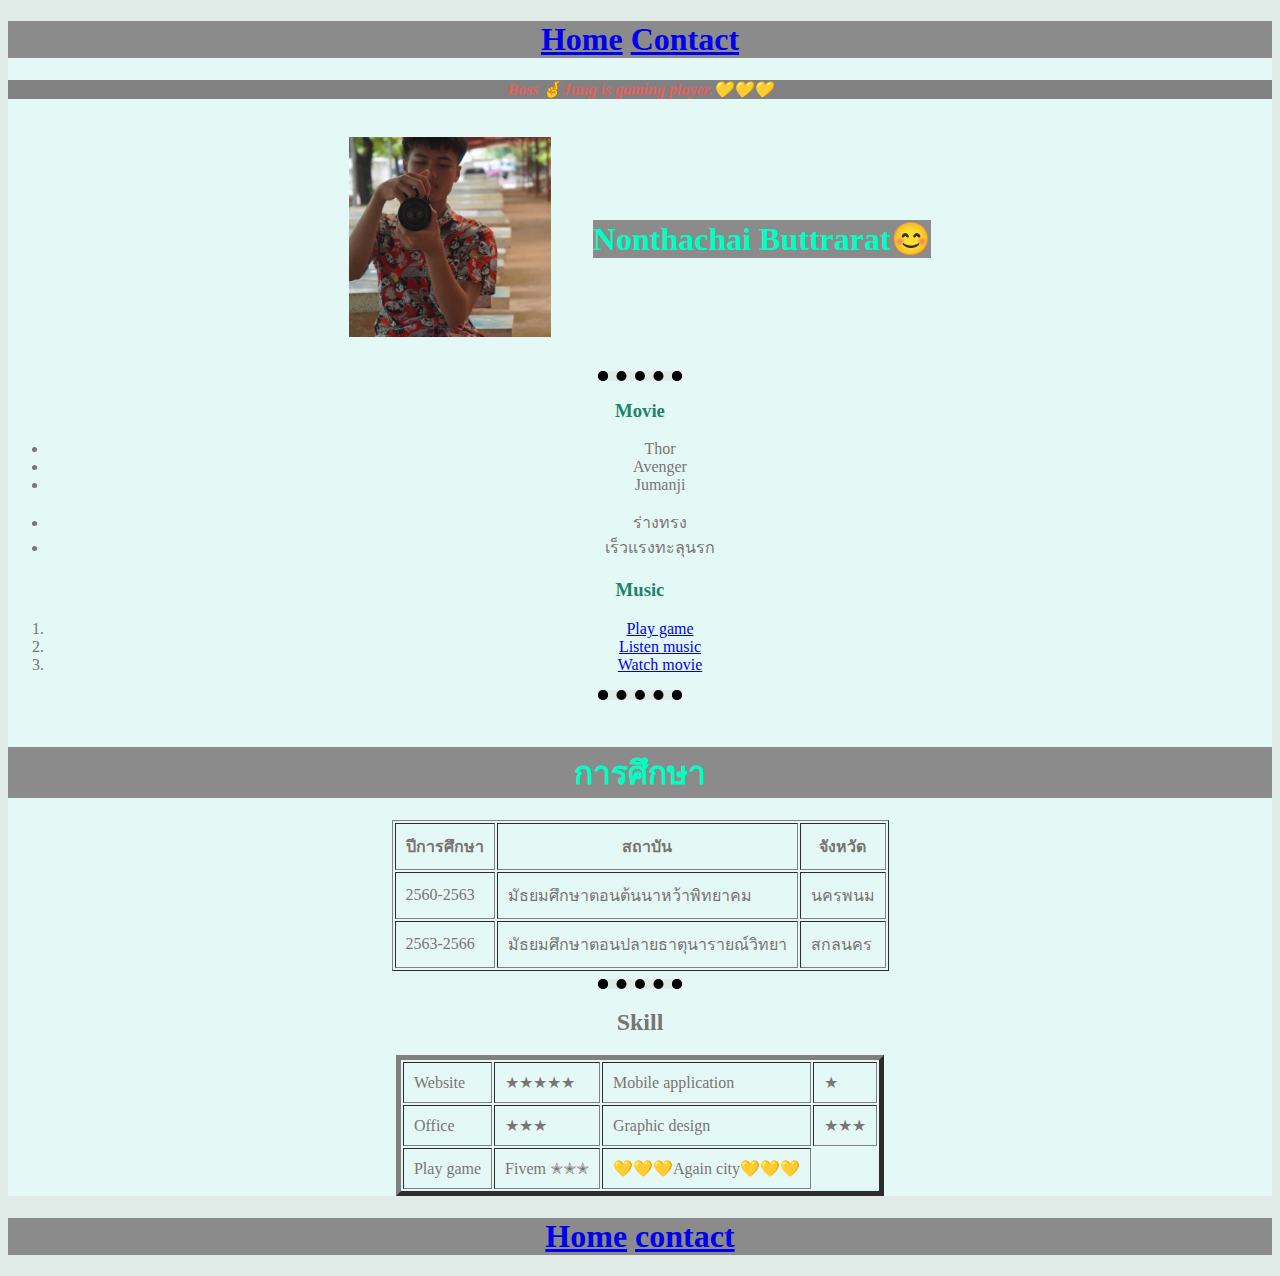
<file: index.html>
<!DOCTYPE html>
<html lang="en">
<head>
    <meta charset="UTF-8">
    <meta http-equiv="X-UA-Compatible" content="IE=edge">
    <meta name="viewport" content="width=#, initial-scale=1.0">
    <title>วัยรุ่น Boxing</title>
    
    <link rel="stylesheet" href="HTML-1/css/style.css">
    <link rel="shotcut icon" href="favicon/favicon.ico">
 </head>
 <body>
     <div align="center">
     <h1><a href="index.html">Home</a> <a href="contact.html">Contact</a> </h1>
     <table cellpadding="20px">
         <tr>
             <td>
                <img src="imgs/profile.jpg" alt="นลธชัย บุตรราช" height="350px">
             </td>
             <td><div align="center" class="class">
                <h1>Nonthachai Buttrarat😊</h1>
            </div>   
             </td>
             <div id="id">
                <p><em><strong>Boss 🤞Jung is gaming player.💛💛💛</em> </strong></p></div>
         </tr>
     </table>
    <hr size="1" color="black">
    <h3>Movie</h3>
    <ul>
        <li>Thor</li>
        <li>Avenger</li>
        <li>Jumanji</li>
    </ul>
    <ul>
        <li>ร่างทรง</li>
        <li>เร็วแรงทะลุนรก</li>
    </ul>
    <h3>Music</h3>
    <ol>
        <li><a href="https://th.y8.com/" target="_blank">Play game </a></li>
        <li><a href="https://www.youtube.com/watch?v=jbOTVZAm21M" target="_blank">Listen music</a></li>
        <li><a href="https://movie.trueid.net/th-th/" target="_blank">Watch movie</a></li>
    </ol>
    <hr size="1" color="black">
    <br>
<!--การศึกษา-->
    <h1>การศึกษา</h1>
    <table cellpadding="10px" border="1"">
        <thead>
            <tr>
                <th>ปีการศึกษา</th>
                <th>สถาบัน</th>
                <th>จังหวัด</th>
            </tr>
        </thead>
        <tr>
            <td>2560-2563</td>
            <td>มัธยมศึกษาตอนต้นนาหว้าพิทยาคม</td>
            <td>นครพนม</td>
        </tr>
        <tr>
            <td>2563-2566</td>
            <td>มัธยมศึกษาตอนปลายธาตุนารายณ์วิทยา</td>
            <td>สกลนคร</td>
        </tr>
    </table>
   <hr size="1" color="black">
<!--skill-->
   <h2>Skill</h2>
   <table cellpadding="10px" border="5">
       <tr>
           <td> Website</td>                <td>★★★★★</td>
           <td> Mobile application</td>     <td>★</td>
       </tr>
       <tr>
           <td>Office</td>          <td>★★★</td>
           <td>Graphic design</td>  <td>★★★</td>
        </tr>
        <tr>
            <td>Play game</td>      <td>Fivem ✭✭✭</td>      <td>💛💛💛Again city💛💛💛</td>
        </tr>
   </table></div>
   <center><h1><a href="index.html">Home</a> <a href="contact.html">contact</a></h1></center>
</body>
 <footer>

 </body>
</html>
</file>
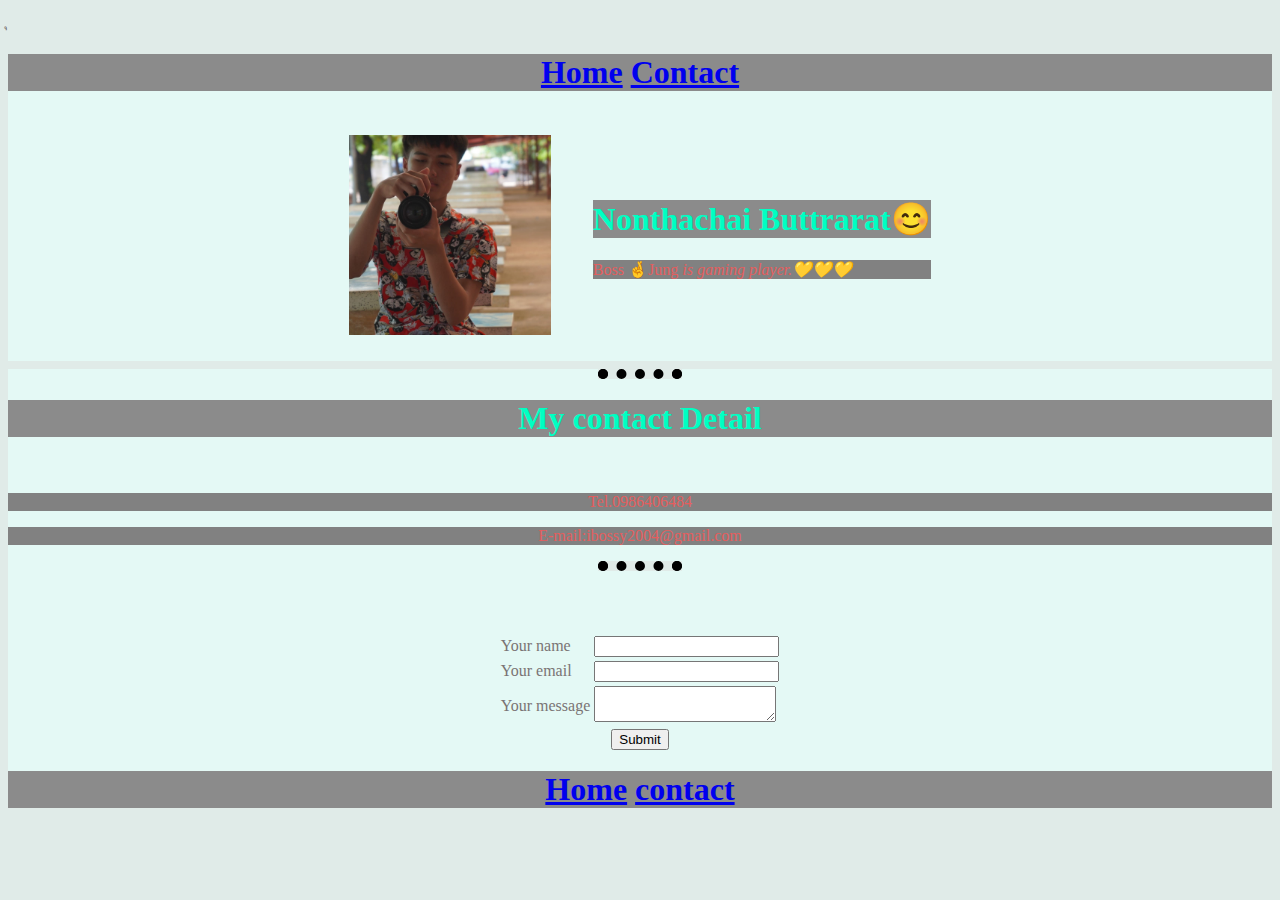
<file: contact.html>
<!DOCTYPE html>
<html lang="en">
<head>
    <meta charset="UTF-8">
    <meta http-equiv="X-UA-Compatible" content="IE=edge">
    <meta name="viewport" content="width=device-width, initial-scale=1.0">ุ
    <title>Document</title>

    <link rel="stylesheet" href="HTML-1/css/style.css">
    <link rel="shotcut icon" href="favicon/favicon.ico">
</head><div align="center">
<h1><a href="index.html">Home</a> <a href="contact.html">Contact</a> </h1>
    <table cellpadding="20px">
        <tr>
            <td>
               <img src="imgs/profile.jpg" alt="นลธชัย บุตรราช" height="350px">
            </td>
            <td><div align="center" class="class">
               <h1>Nonthachai Buttrarat😊</h1></div>
               <div id="id"><p>Boss 🤞Jung<em> is gaming player.💛💛💛</em> <strong></strong></p></div>
            </td>
        </tr>
    </table></div>

<body >
<div align="center" >
<hr size="1" color="black">
<h1>My contact Detail</h1>
<br>
<p>Tel.0986406484</p>
<p>E-mail:ibossy2004@gmail.com</p>
<hr size="1" color="black">
<table>
    <tr>
        <td><form class="" action="index.html" method="post">
            <label for="your_name">Your name</label></td>
            <td> <input type="text" name="your name"></td>
            <br>
    </tr>
    <tr>
        <td><label for="your_email">Your email</label></td>
        <td><input type="email" name=""></td>
        <br>
    </tr>
    <tr>
        <td><label for="your_message" >Your message</label></td>
        <td><textarea name="your_message"></textarea></td>
        <br>
    </tr>
</table>
<input type="submit">
   <h1><a href="index.html">Home</a> <a href="contact.html">contact</a></h1>
</div>
   
   
</body>
</html>
</file>
<file: HTML-1/css/style.css>
body {
    background-color: #e0ebe8;
  }
  
  hr {
    border-style: none;
    background-color: #e0ebe8;
    border-style: dotted;
    border-width: 10px;
    border-width: #7a7474 ;
    border-top: none;
  
    width: 5%;
  }
  
  img {
    height: 200px;
  }
  
  #id {
    background-color: #a3d1cb;
    color: #298797;
  
  }
  
  .class {
    background-color: #5cb3a7;
    color: #bd3a3a;
  
  }
  
  body {
      
      color: #7a7474;
  
  }
  
  h1 {
  
    color: #00ffc3;
    background-color: rgb(139, 139, 139);
  }
  
  h3 {
   
    color: #1e836c;
  }
  
  p {
    background-color: rgb(129, 129, 129);
    color: #e45e5e;
  }

  div{
    background-color: #e4f9f5;
  }
</file>
